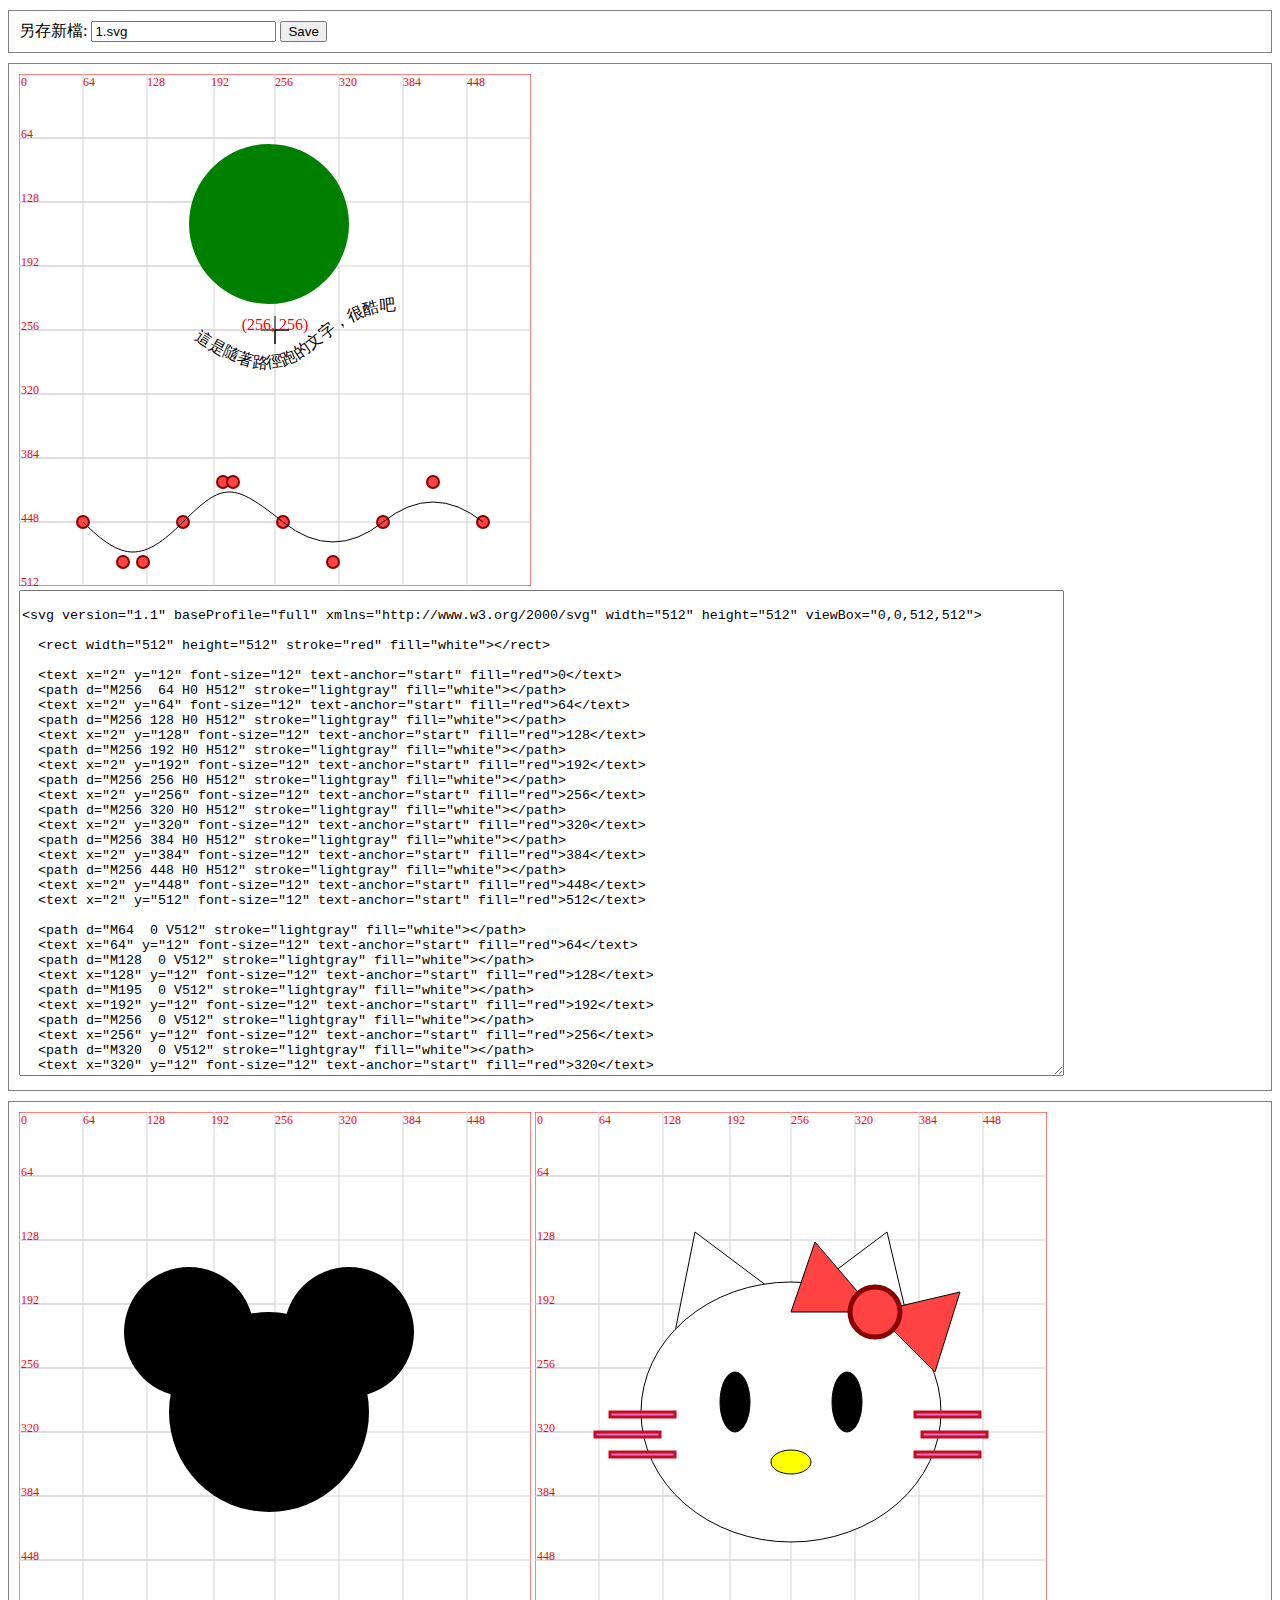
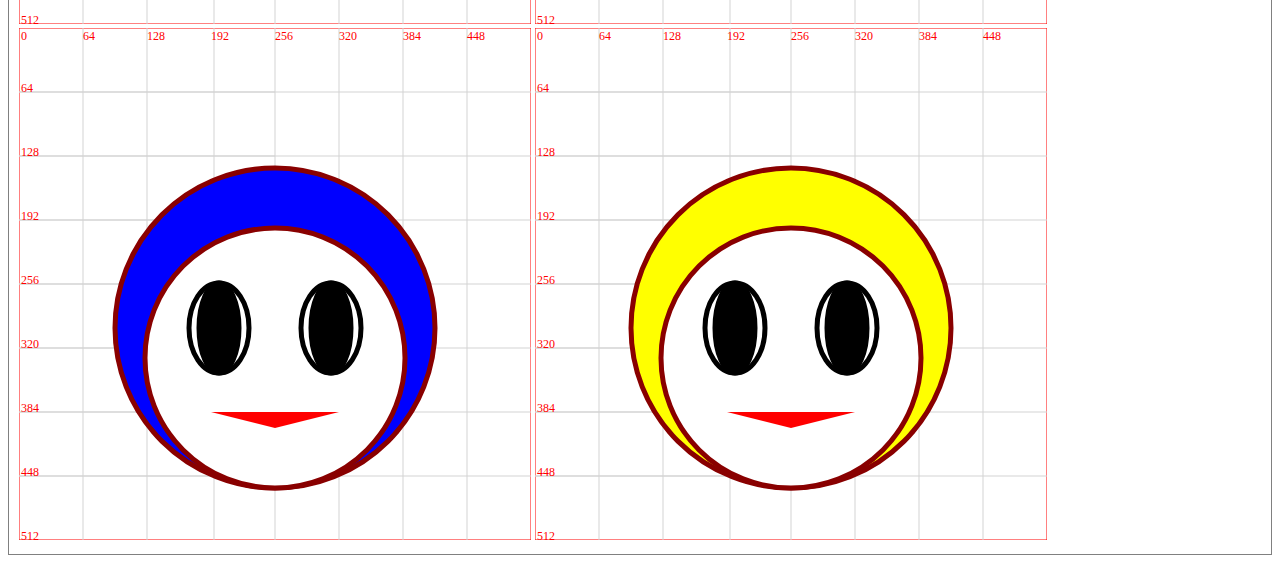
<file: lab05/index.html>
<!--
	https://www.html5rocks.com/en/tutorials/file/dndfiles/
-->

<!DOCTYPE html>
<html lang="zh-Hant-TW">

<head>
  <meta charset="utf-8">
  <title> lab05 SVG 米老鼠 凱蒂貓 小叮噹 自選</title>
  <link rel="stylesheet" href="./lab.css">
  <script src="./lab.js"></script>
</head>

<body>

<div>
    另存新檔: 
    <input id="svgfilename" value="1.svg"></input>
    <button id="save">Save</button>   
</div>

<div>
  <span id="svgimage"></span>

  <!-- cols="68" rows="32"> -->
  <!-- cols="68" rows="32"> -->
  <textarea id="content" cols="128" rows="32"></textarea>
</div>


<div>
  <img src="./1.svg">
  <img src="./2.svg">
  <img src="./3.svg">
  <img src="./4.svg">
</div>



<div id="mysvg">
<svg version="1.1"
     baseProfile="full"
     xmlns="http://www.w3.org/2000/svg"
     width="512" height="512"
     viewbox="0,0,512,512">

  <rect width="512" height="512" stroke="red" fill="white"/>

  <text x="2" y="12" font-size="12" text-anchor="start" fill="red">0</text>
  <path d="M256  64 H0 H512" stroke="lightgray" fill="white"/>
  <text x="2" y="64" font-size="12" text-anchor="start" fill="red">64</text>
  <path d="M256 128 H0 H512" stroke="lightgray" fill="white"/>
  <text x="2" y="128" font-size="12" text-anchor="start" fill="red">128</text>
  <path d="M256 192 H0 H512" stroke="lightgray" fill="white"/>
  <text x="2" y="192" font-size="12" text-anchor="start" fill="red">192</text>
  <path d="M256 256 H0 H512" stroke="lightgray" fill="white"/>
  <text x="2" y="256" font-size="12" text-anchor="start" fill="red">256</text>
  <path d="M256 320 H0 H512" stroke="lightgray" fill="white"/>
  <text x="2" y="320" font-size="12" text-anchor="start" fill="red">320</text>
  <path d="M256 384 H0 H512" stroke="lightgray" fill="white"/>
  <text x="2" y="384" font-size="12" text-anchor="start" fill="red">384</text>
  <path d="M256 448 H0 H512" stroke="lightgray" fill="white"/>
  <text x="2" y="448" font-size="12" text-anchor="start" fill="red">448</text>
  <text x="2" y="512" font-size="12" text-anchor="start" fill="red">512</text>

  <path d="M64  0 V512" stroke="lightgray" fill="white"/>
  <text x="64" y="12" font-size="12" text-anchor="start" fill="red">64</text>
  <path d="M128  0 V512" stroke="lightgray" fill="white"/>
  <text x="128" y="12" font-size="12" text-anchor="start" fill="red">128</text>
  <path d="M195  0 V512" stroke="lightgray" fill="white"/>
  <text x="192" y="12" font-size="12" text-anchor="start" fill="red">192</text>
  <path d="M256  0 V512" stroke="lightgray" fill="white"/>
  <text x="256" y="12" font-size="12" text-anchor="start" fill="red">256</text>
  <path d="M320  0 V512" stroke="lightgray" fill="white"/>
  <text x="320" y="12" font-size="12" text-anchor="start" fill="red">320</text>
  <path d="M384  0 V512" stroke="lightgray" fill="white"/>
  <text x="384" y="12" font-size="12" text-anchor="start" fill="red">384</text>
  <path d="M448  0 V512" stroke="lightgray" fill="white"/>
  <text x="448" y="12" font-size="12" text-anchor="start" fill="red">448</text>
  <text x="512" y="12" font-size="12" text-anchor="start" fill="red">512</text>


  <path d="M256 256 V270 V242 M256 256 H270 H242" stroke="black" fill="white"/>
  <text x="256" y="256" font-size="16" text-anchor="middle" fill="red">(256, 256)</text>

  <circle cx="150" cy="100" r="80" fill="green" transform="translate(100,50)"/>

  <defs>
    <path id="a1" d="M0 50 C150 150 100 -50 300 50" stroke="#000" fill="none" transform="translate(175,215)"/>
  </defs>
  <text>
     <textPath href="#a1">這是隨著路徑跑的文字，很酷吧
    </textPath>
  </text>

  <g transform="translate(64,448)">
    <circle fill="#FF4343" stroke="#890000" stroke-width="2" cx="40" cy="40" r="6"/>
    <circle fill="#FF4343" stroke="#890000" stroke-width="2" cx="0" cy="0" r="6"/>
    <circle fill="#FF4343" stroke="#890000" stroke-width="2" cx="60" cy="40" r="6"/>
    <circle fill="#FF4343" stroke="#890000" stroke-width="2" cx="100" cy="0" r="6"/>

    <circle fill="#FF4343" stroke="#890000" stroke-width="2" cx="140" cy="-40" r="6"/>
    <circle fill="#FF4343" stroke="#890000" stroke-width="2" cx="150" cy="-40" r="6"/>
    <circle fill="#FF4343" stroke="#890000" stroke-width="2" cx="200" cy="0" r="6"/>

    <circle fill="#FF4343" stroke="#890000" stroke-width="2" cx="250" cy="40" r="6"/>
    <circle fill="#FF4343" stroke="#890000" stroke-width="2" cx="300" cy="0" r="6"/>

    <circle fill="#FF4343" stroke="#890000" stroke-width="2" cx="350" cy="-40" r="6"/>
    <circle fill="#FF4343" stroke="#890000" stroke-width="2" cx="400" cy="0" r="6"/>

    <path d="M0 0 C40 40,60 40,100 0 S150 -40, 200 0 Q250 40, 300 0 T400 0" stroke="black" fill="none" />
  </g>
</svg>
</div>

</body>

</html>
</file>
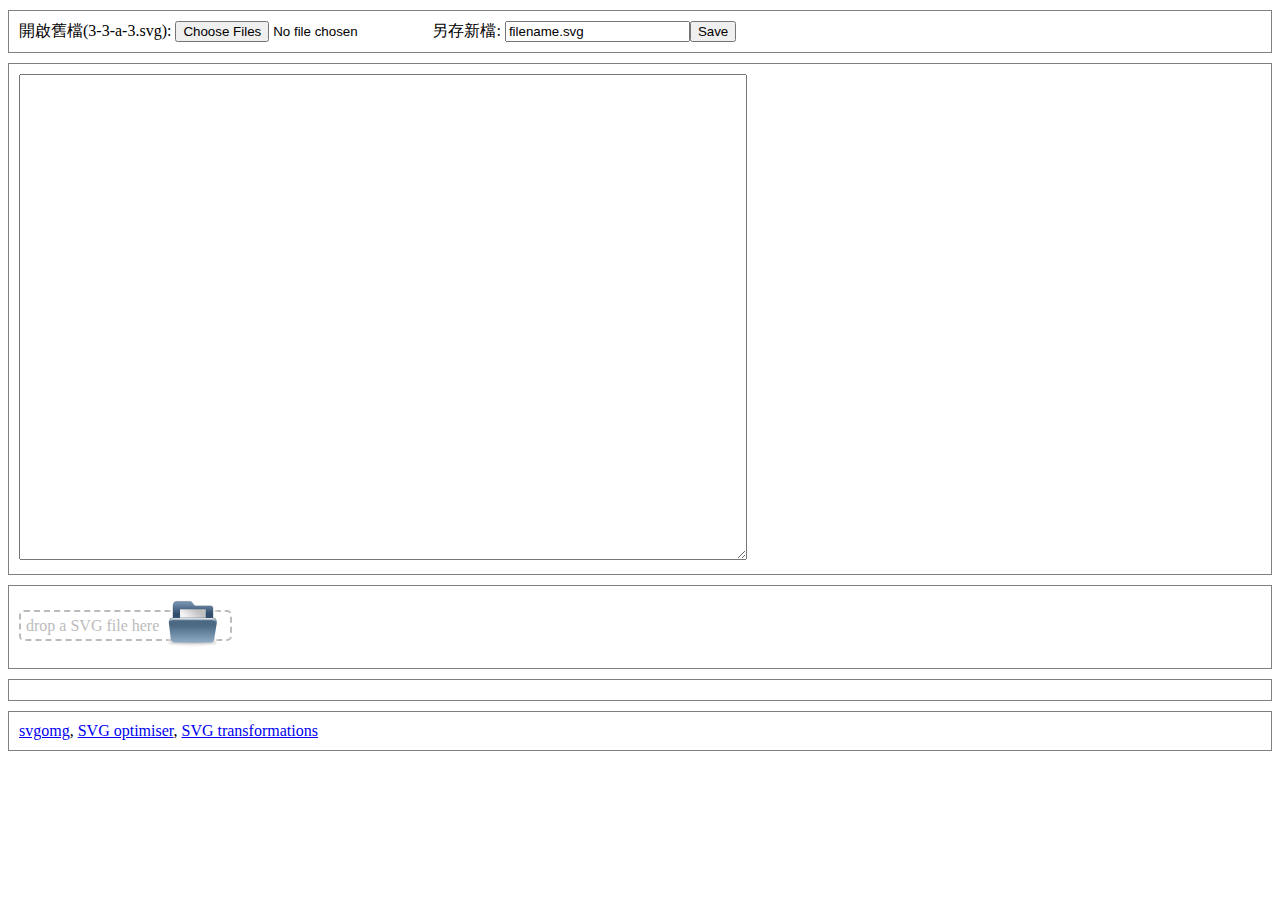
<file: lab07/index.html>
<!--
	https://www.html5rocks.com/en/tutorials/file/dndfiles/
-->

<!DOCTYPE html>
<html lang="zh-Hant-TW">

<head>
  <meta charset="utf-8">
  <title> lab07 - parser </title>
  <link rel="stylesheet" href="./lab.css">
  
  <script src="./svg.min.js"></script>
  <script src="./svg.draggable.min.js"></script>
  <script src="./lab.js"></script>
</head>

<body>

  <!-- 
  https://www.alt-codes.net/music_note_alt_codes.php 
  &#119070;&#119073;&#119074;&#9837;&#9838;&#9839;
  &#119133;&#119134;&#119135;&#119137;&#119138;&#119139;&#119140;
  -->

  <div>
    開啟舊檔(3-3-a-3.svg): <input type="file" id="files" name="files[]" multiple />
    另存新檔: <input id="svgfilename" value="filename.svg"></input><button id="save">Save</button>
  </div>

  <div>
    <!-- cols="68" rows="32"> -->
    <!-- cols="128" rows="32"> -->
    <textarea id="content" cols="88" rows="32"></textarea>
    <span id="svgimage"></span>
  </div>

  <span id="svgimage2">
  </span>

  <div>
    <span id="drop_zone"> drop a SVG file here <img id="BlueFolder" src="./BlueFolder.svg"></span>
  </div>

  <div>
    <output id="list"></out>
  </div>

  <div>
      <a href="https://jakearchibald.github.io/svgomg/">svgomg</a>, 
      <a href="http://petercollingridge.appspot.com/svg-optimiser">SVG optimiser</a>, 
      <a href="http://petercollingridge.appspot.com/svg-transforms">SVG transformations</a>
  </div>

</body>

</html>
</file>
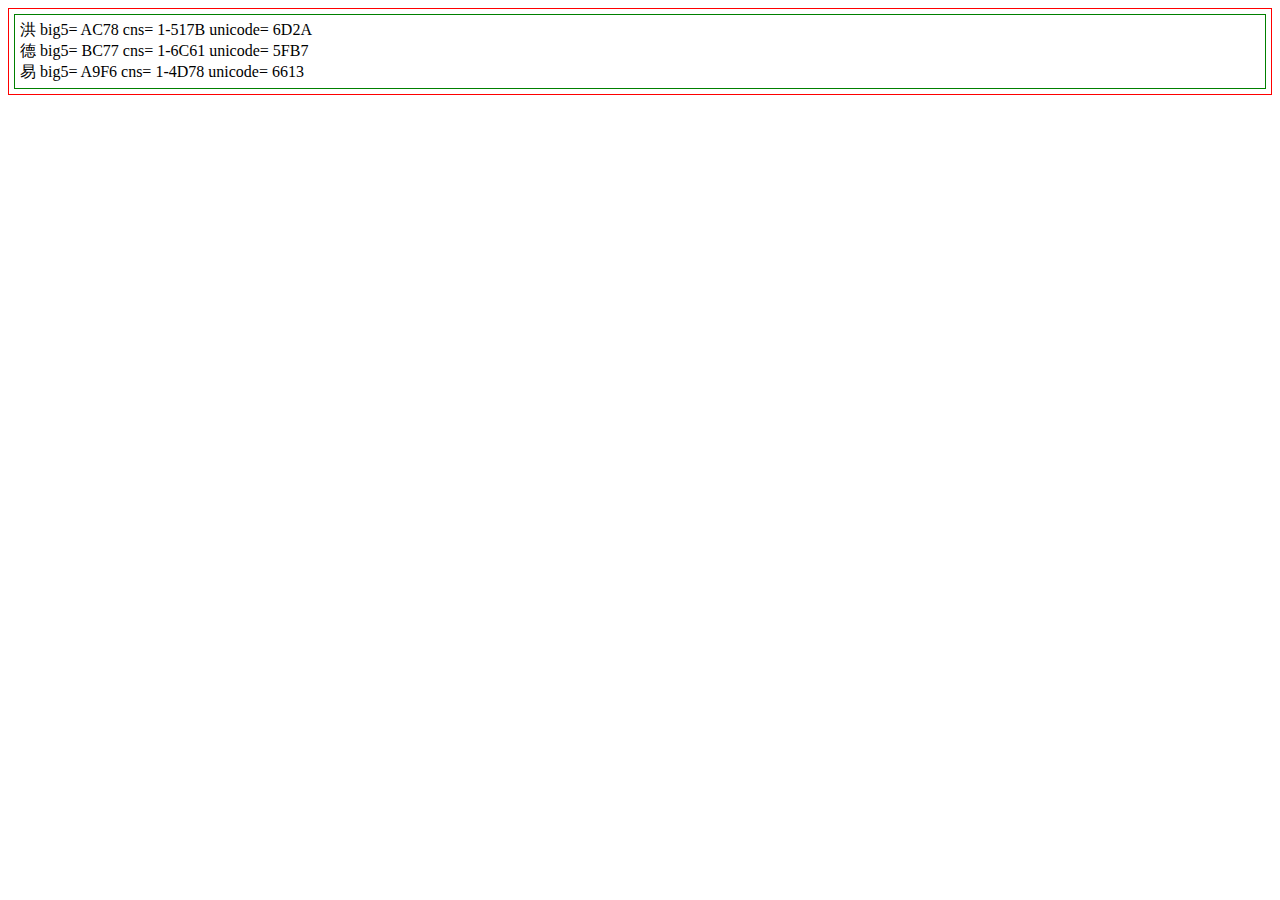
<file: portfolio/labs/lab01/index.html>
<!--
-->

<!DOCTYPE html>
<html lang="zh-Hant-TW">

<head>
  <meta charset="utf-8">
  <title>title</title>
  <link rel="stylesheet" href="./lab.css">
  <script src="./lab.js"></script>
</head>

<body>
  <div id="div1">
  </div>
</body>

</html>
</file>
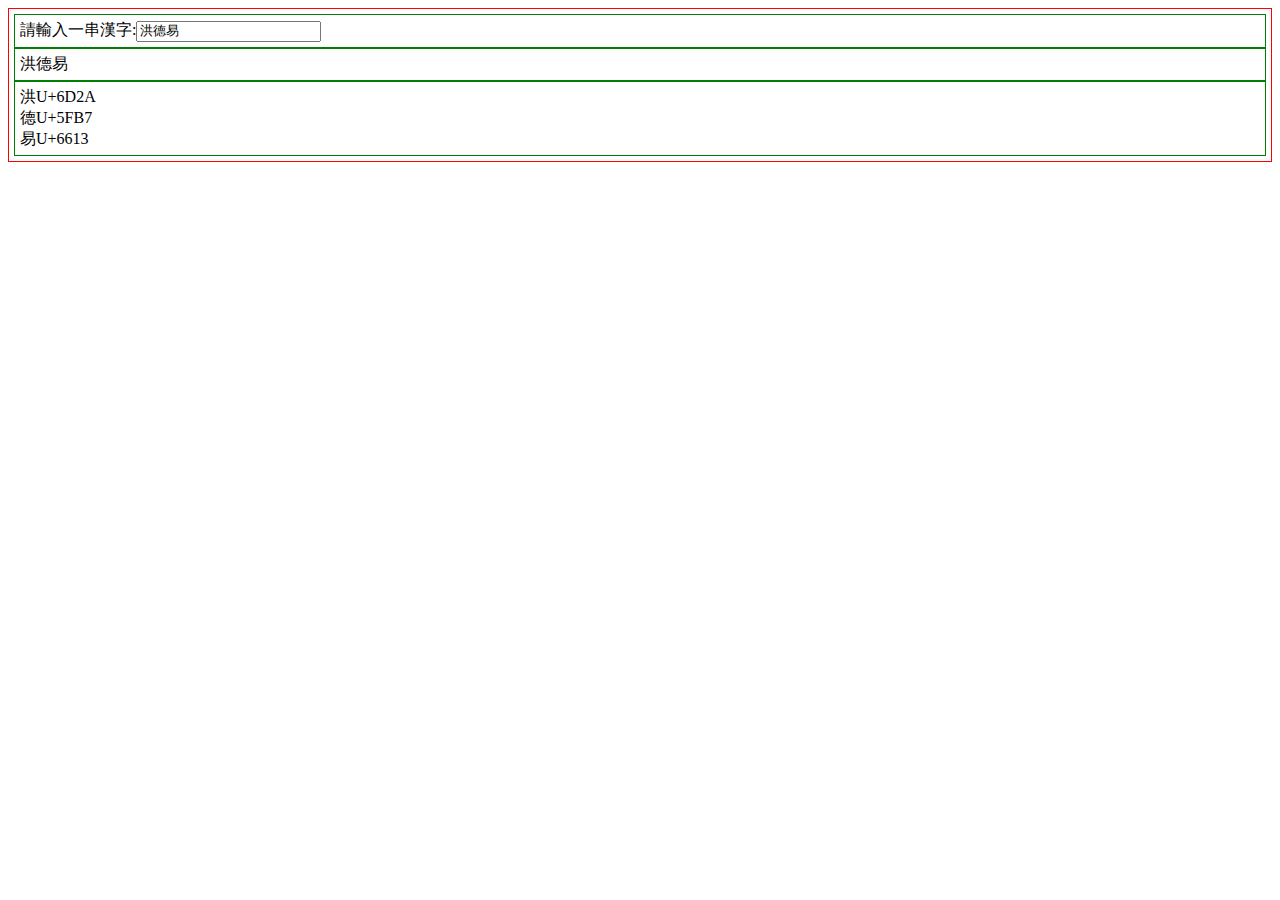
<file: portfolio/labs/lab02/index.html>
<!--
-->

<!DOCTYPE html>
<html lang="zh-Hant-TW">

<head>
  <meta charset="utf-8">
  <title>title</title>
  <link rel="stylesheet" href="./lab.css">
  <script src="./lab.js"></script>
</head>

<body>
  <div>
  請輸入一串漢字:<input value='洪德易' id="in1">
  </div>
  <div id='in2'>
  </div>
  <div id='in3'>
  </div>
</body>

</html>
</file>
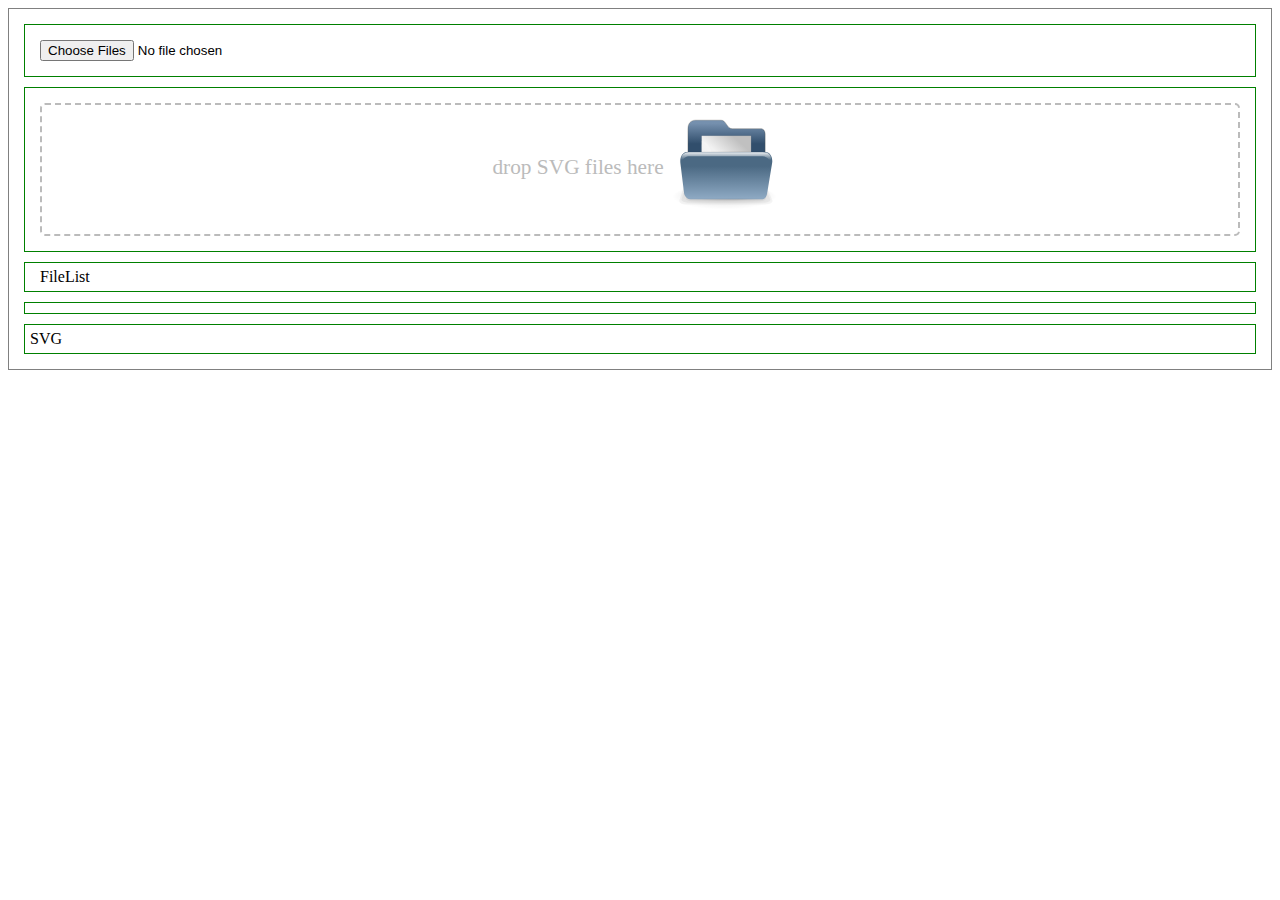
<file: portfolio/labs/lab03/index.html>
<!--
	https://www.html5rocks.com/en/tutorials/file/dndfiles/
-->

<!DOCTYPE html>
<html lang="zh-Hant-TW">

<head>
  <meta charset="utf-8">
  <title> lab03 </title>
  <link rel="stylesheet" href="./lab.css">
  <script src="./lab.js"></script>
</head>

<body>

  <div>
	<input type="file" id="files" name="files[]" multiple />
  </div>

  <div>
	<div id="drop_zone">drop SVG files here <img id="BlueFolder" src="./BlueFolder.svg"></div>
  </div>

  <div>
	<output id="list">FileList</output>
  </div>

  <div id="content"></div>

  <div id="svgimage">SVG</div>

</body>

</html>
</file>
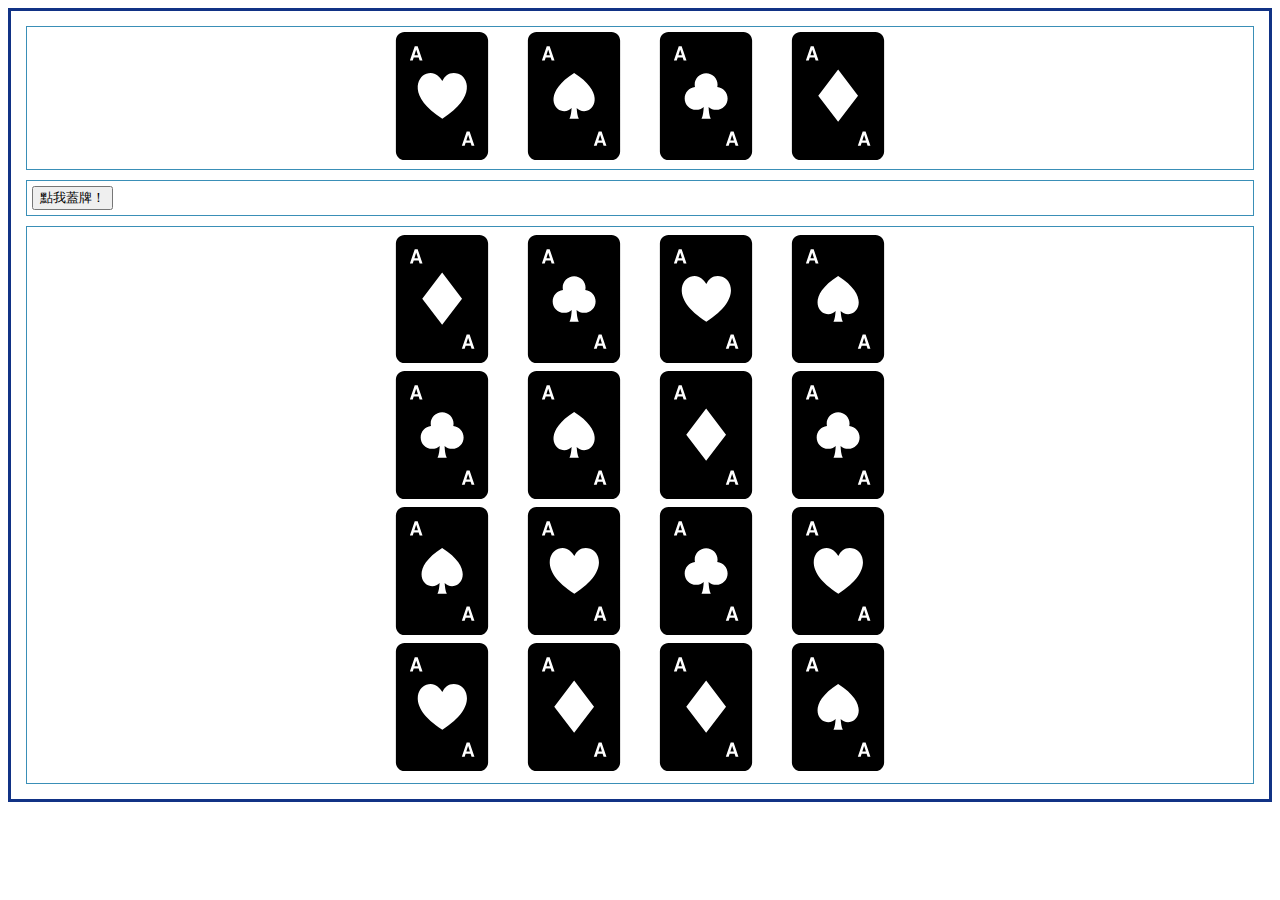
<file: portfolio/labs/lab04/index.html>
<!DOCTYPE html>
<html>
<head>
    <title>配對遊戲</title>
    <link rel="stylesheet" type="text/css" href="./mystyle.css">
    <script src="./jquery-3.4.1.min.js"></script>
    <script src="./lab.js"></script>
</head>
<body>
  <div align="CENTER" id="d1">
    <img src="./ace-of-hearts.svg">
    <img src="./ace-of-spades.svg">
    <img src="./ace-of-club.svg">
    <img src="./ace-of-diamonds.svg">
  </div>

  <div>
    <button type = "button" id = "b1">點我蓋牌！</button>
  </div>

  <div id="d2">
    <table align = "CENTER">
        <tbody>
          <tr>
            <td id = 'img0'></td>
            <td id = 'img1'></td>
            <td id = 'img2'></td>
            <td id = 'img3'></td>
          </tr>
          <tr>
            <td id = 'img4'></td>
            <td id = 'img5'></td>
            <td id = 'img6'></td>
            <td id = 'img7'></td>
          </tr>
          <tr>
            <td id = 'img8'></td>
            <td id = 'img9'></td>
            <td id = 'img10'></td>
            <td id = 'img11'></td>
          </tr>
          <tr>
            <td id = 'img12'></td>
            <td id = 'img13'></td>
            <td id = 'img14'></td>
            <td id = 'img15'></td>
          </tr>
        </tbody>
    </table>
  </div>

</body>
</html>
</file>
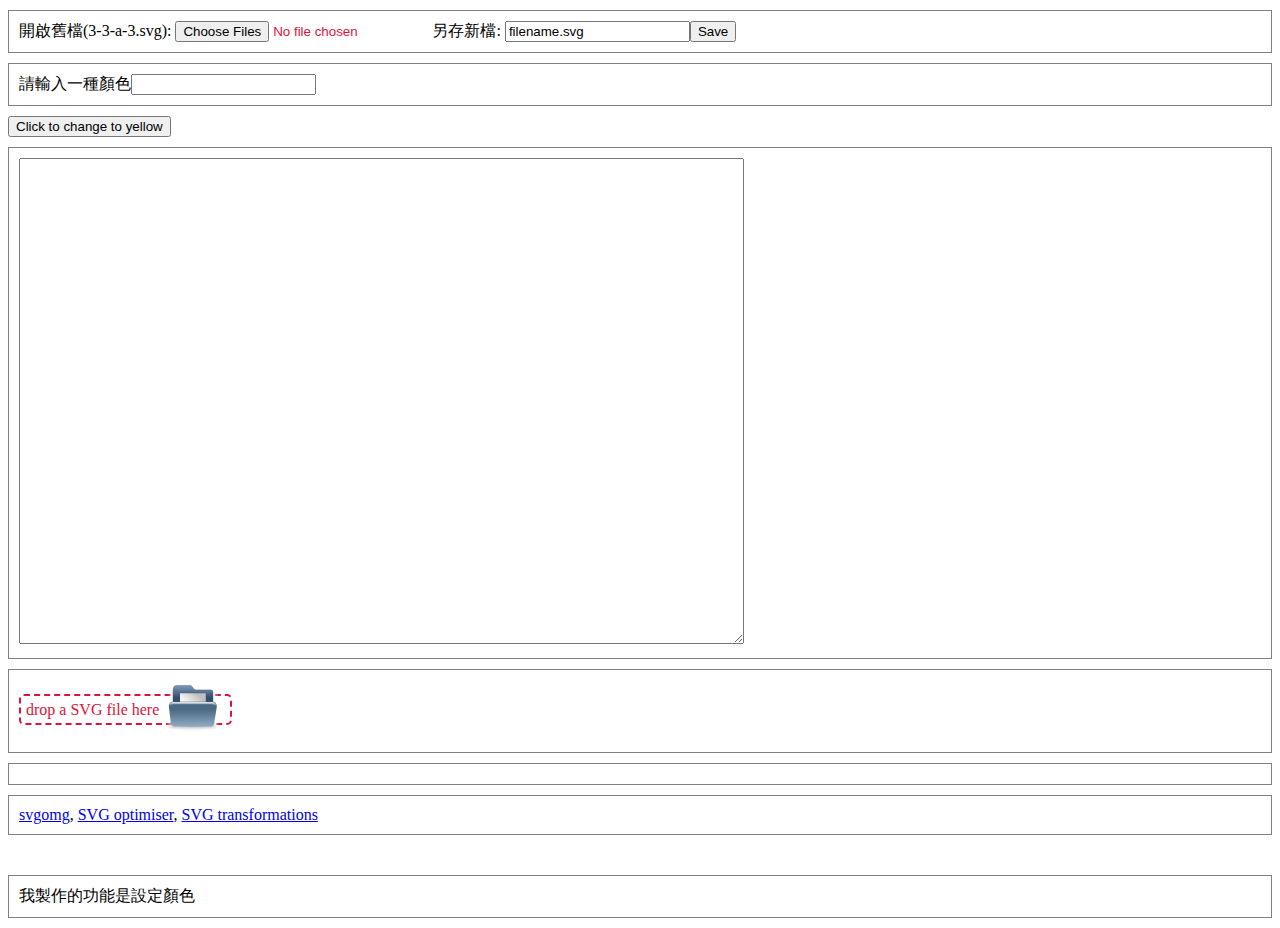
<file: portfolio/labs/lab07/index.html>
<!--
	https://www.html5rocks.com/en/tutorials/file/dndfiles/
-->

<!DOCTYPE html>
<html lang="zh-Hant-TW">

<head>
  <meta charset="utf-8">
  <title> lab07 - parser </title>
  <link rel="stylesheet" href="./lab.css">
  
  <script src="./jquery-3.4.1.min.js"></script>
  <script src="./snap.svg-min.js"></script>
  <script src="./svg.min.js"></script>
  <script src="./svg.draggable.min.js"></script>
  <script src="./lab.js"></script>
</head>

<body>

  <!-- 
  https://www.alt-codes.net/music_note_alt_codes.php 
  &#119070;&#119073;&#119074;&#9837;&#9838;&#9839;
  &#119133;&#119134;&#119135;&#119137;&#119138;&#119139;&#119140;
  -->

  <div>
    開啟舊檔(3-3-a-3.svg): <input type="file" id="files" name="files[]" multiple />
    另存新檔: <input id="svgfilename" value="filename.svg"></input><button id="save">Save</button>
  </div>

 <div>請輸入一種顏色<input id="in1"></div>

<button onclick=x.style.fill="yellow";>Click to change to yellow</button>

  <div>
    <!-- cols="68" rows="32"> -->
    <!-- cols="128" rows="32"> -->
    <textarea id="content" cols="88" rows="32"></textarea>
    <span id="svgimage"></span>
  </div>

  <span id="svgimage2">
  </span>

  <div>
    <span id="drop_zone"> drop a SVG file here <img id="BlueFolder" src="./BlueFolder.svg"></span>
  </div>

  <div>
    <output id="list"></out>
  </div>

  <div>
      <a href="https://jakearchibald.github.io/svgomg/">svgomg</a>, 
      <a href="http://petercollingridge.appspot.com/svg-optimiser">SVG optimiser</a>, 
      <a href="http://petercollingridge.appspot.com/svg-transforms">SVG transformations</a>
  </div>

  <div id='s5' class="noborder"></div>

  <div>我製作的功能是設定顏色</div>
</body>

</html>
</file>
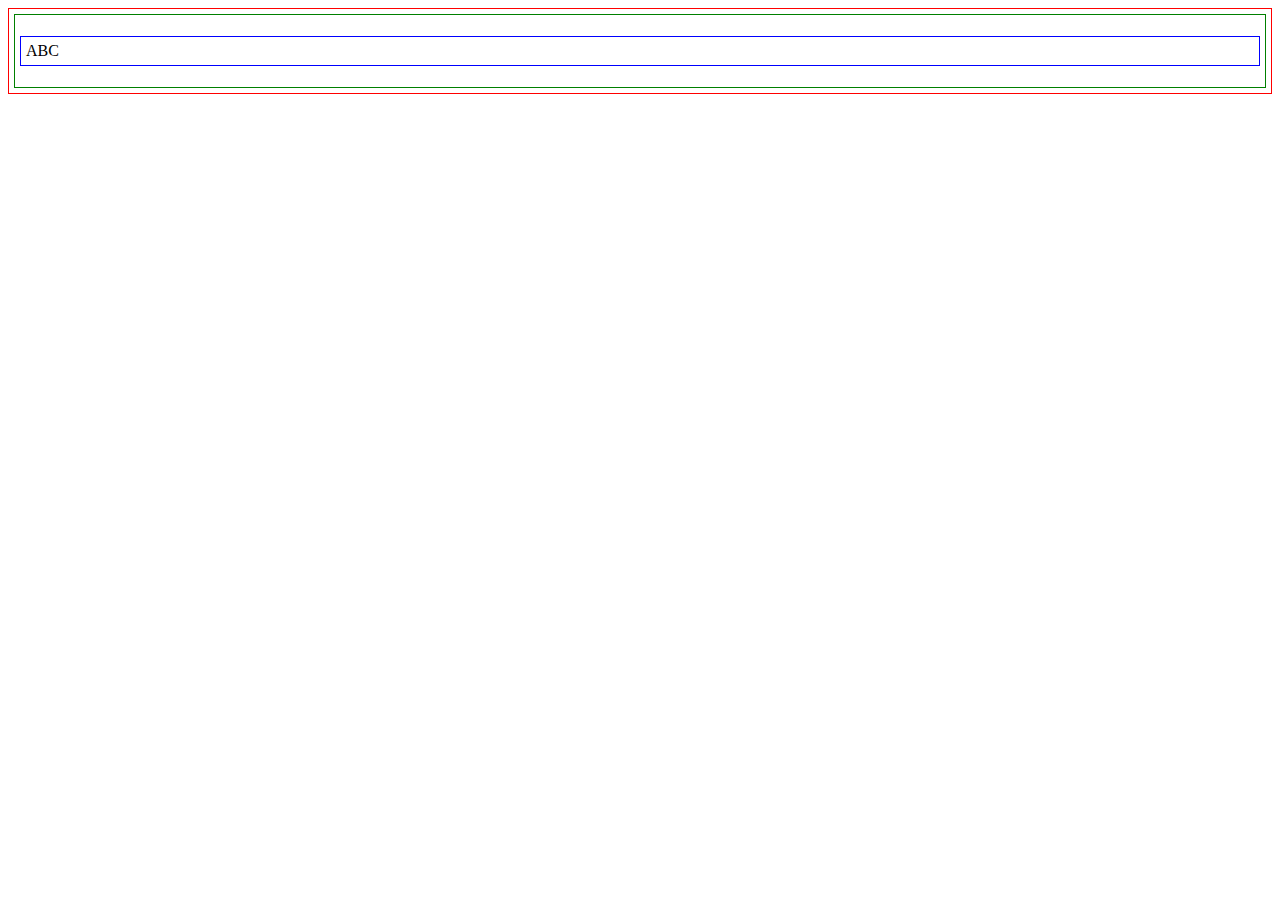
<file: portfolio/labs/lab99/index.html>
<!--
-->

<!DOCTYPE html>
<html lang="zh-Hant-TW">

<head>
  <meta charset="utf-8">
  <title>title</title>
  <link rel="stylesheet" href="./lab.css">
  <script src="./lab.js"></script>
</head>

<body>
  <div>
  	<p>ABC</p>
  </div>
</body>

</html>
</file>
<file: lab05/lab.css>
/*

*/
    #mysvg {
      display: none;
    }
    div {
      border: solid 1px gray;
      margin: 10px 0px;
      padding: 10px;
    }
</file>
<file: lab07/lab.css>
/*

*/

#list {
	/* display: none; */
	display: inline;
} 

div {
    border: solid 1px gray;
    margin: 10px 0px;
    padding: 10px;
}

#BlueFolder {
    width: 5%;
    vertical-align: middle;
}

#drop_zone {
    border: 2px dashed #bbb;
    border-radius: 5px;
    padding: 5px;
    text-align: center;
    color: #bbb;
}
</file>
<file: portfolio/labs/lab01/lab.css>
/*

*/

body {
	border: solid 1px red;
	padding: 5px;
}

div {
	border: solid 1px green;
	padding: 5px;
}

p {
	border: solid 1px blue;
	padding: 5px;
}
</file>
<file: portfolio/labs/lab02/lab.css>
/*

*/

body {
	border: solid 1px red;
	padding: 5px;
}

div {
	border: solid 1px green;
	padding: 5px;
}

p {
	border: solid 1px blue;
	padding: 5px;
}
</file>
<file: portfolio/labs/lab03/lab.css>
/*
	https://www.html5rocks.com/en/tutorials/file/dndfiles/
    https://www.w3schools.com/css/css_float.asp
    https://www.w3schools.com/cssref/pr_class_display.asp
*/

#BlueFolder {
    width: 10%;
    vertical-align: middle;
}

#drop_zone {
    border: 2px dashed #bbb;
    border-radius: 5px;
    padding: 5px;
    text-align: center;
    color: #bbb;
    font-size: 16pt;
}

input, output {
	margin: 10px;
}

body {
	border: solid 1px gray;
	padding: 5px;
}

div {
	margin: 10px;
	border: solid 1px green;
	padding: 5px;
}

p {
	border: solid 1px blue;
	padding: 5px;
}


span {
    border: solid 1px navy;
    padding: 10px;
}

.svgtext {
    margin: 10px;
    padding: 10px;
    display: inline-flex;
}

.svgshow {
    overflow: auto;
    min-height: 256px;
    min-width: 256px;
    display: inline-block;
}
</file>
<file: portfolio/labs/lab04/mystyle.css>
img {
  widows: 128px;
  height: 128px;
}

body {
    border: solid 3px rgb(17, 50, 133);
    padding: 5px;
}

div {
    margin: 10px;
    border: solid 1px rgb(58, 143, 183);
    padding: 5px;
}

.done {
    visibility: hidden;
}

#d2 img: hover {
    box-shadow: 0 0 2px 1px rgba(0, 140, 186, 0.5);
}
</file>
<file: portfolio/labs/lab07/lab.css>
/*

*/

#list {
	/* display: none; */
	display: inline;
} 

div {
    border: solid 1px gray;
    margin: 10px 0px;
    padding: 10px;
}

#BlueFolder {
    width: 5%;
    vertical-align: middle;
}

#drop_zone {
    border: 2px dashed #bbb;
    border-radius: 5px;
    padding: 5px;
    text-align: center;
    color: #bbb;
}

.noborder {
    border:none;
}
</file>
<file: portfolio/labs/lab99/lab.css>
/*

*/

body {
	border: solid 1px red;
	padding: 5px;
}

div {
	border: solid 1px green;
	padding: 5px;
}

p {
	border: solid 1px blue;
	padding: 5px;
}
</file>
